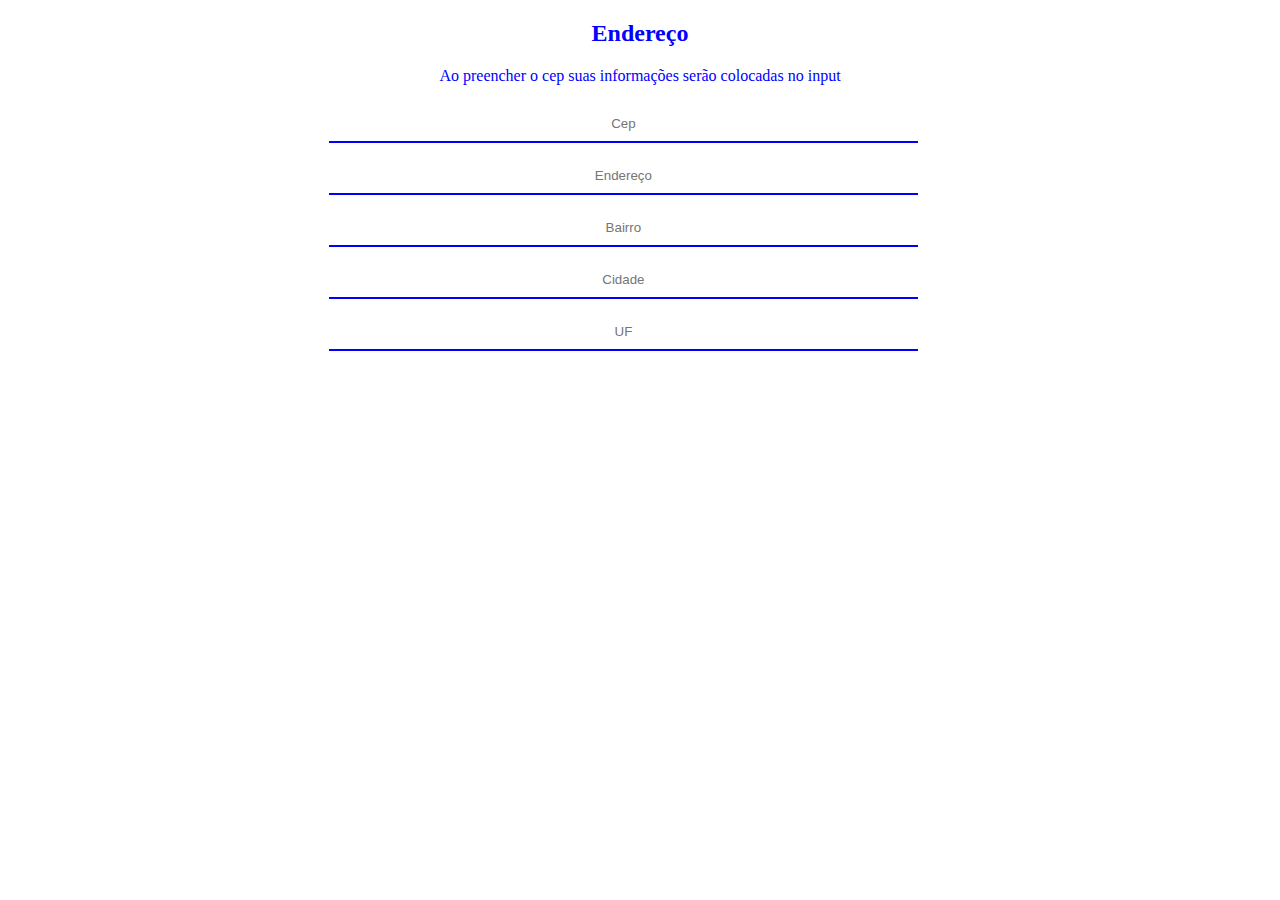
<file: cep/index.html>
<!DOCTYPE html>
<html lang="en">
<head>
    <meta charset="UTF-8">
    <meta http-equiv="X-UA-Compatible" content="IE=edge">
    <meta name="viewport" content="width=device-width, initial-scale=1.0">
   <link  rel="stylesheet"  href="./style.css">
    <title>App cep</title>
</head>
<script>
    //estudnao sobre ajax
    function getDadosEnderecoPorCep(cep){
      //  console.log(cep)
      let url = 'https://viacep.com.br/ws/'+cep+'/json/'


  //let url='https://viacep.com.br/ws/'+cep+'/json/unicode/';
 //console.log(url)
 //https://viacep.com.br/ws/01001000/json/

 let xmlHttp=new XMLHttpRequest()

 xmlHttp.open('GET',url)

xmlHttp.onreadystatechange=()=>{
if(xmlHttp.readyState==4 && xmlHttp.status==200){
  let dadosJsonTExt=  xmlHttp.responseText
let dadsoJsonObj=JSON.parse(dadosJsonTExt)

console.log(dadsoJsonObj)
//coloando valor da api nas tags hmtl
document.getElementById('endereco').value=dadsoJsonObj.logradouro
document.getElementById('bairro').value=dadsoJsonObj.bairro
document.getElementById('cidade').value=dadsoJsonObj.cidade
document.getElementById('uf').value=dadsoJsonObj.uf


}
}

 xmlHttp.send()
 }
</script>
<body>
    <h2>Endereço</h2>
    <p>Ao preencher o cep suas informações serão colocadas no input</p>
<form>
    <input type="text" placeholder="Cep"
     onblur="getDadosEnderecoPorCep(this.value)" 
     />
    <input type="text" 
    placeholder="Endereço"
    id="endereco"
     readonly/>

    <input type="text"
     placeholder="Bairro"  
     id="bairro"
    readonly/>
    <input type="text"
     placeholder="Cidade" 
     id="cidade"
     readonly/>
   <input type="text" 
   placeholder="UF" 
   id="uf"
    readonly/>
  </form>
</body>
</html>
</file>
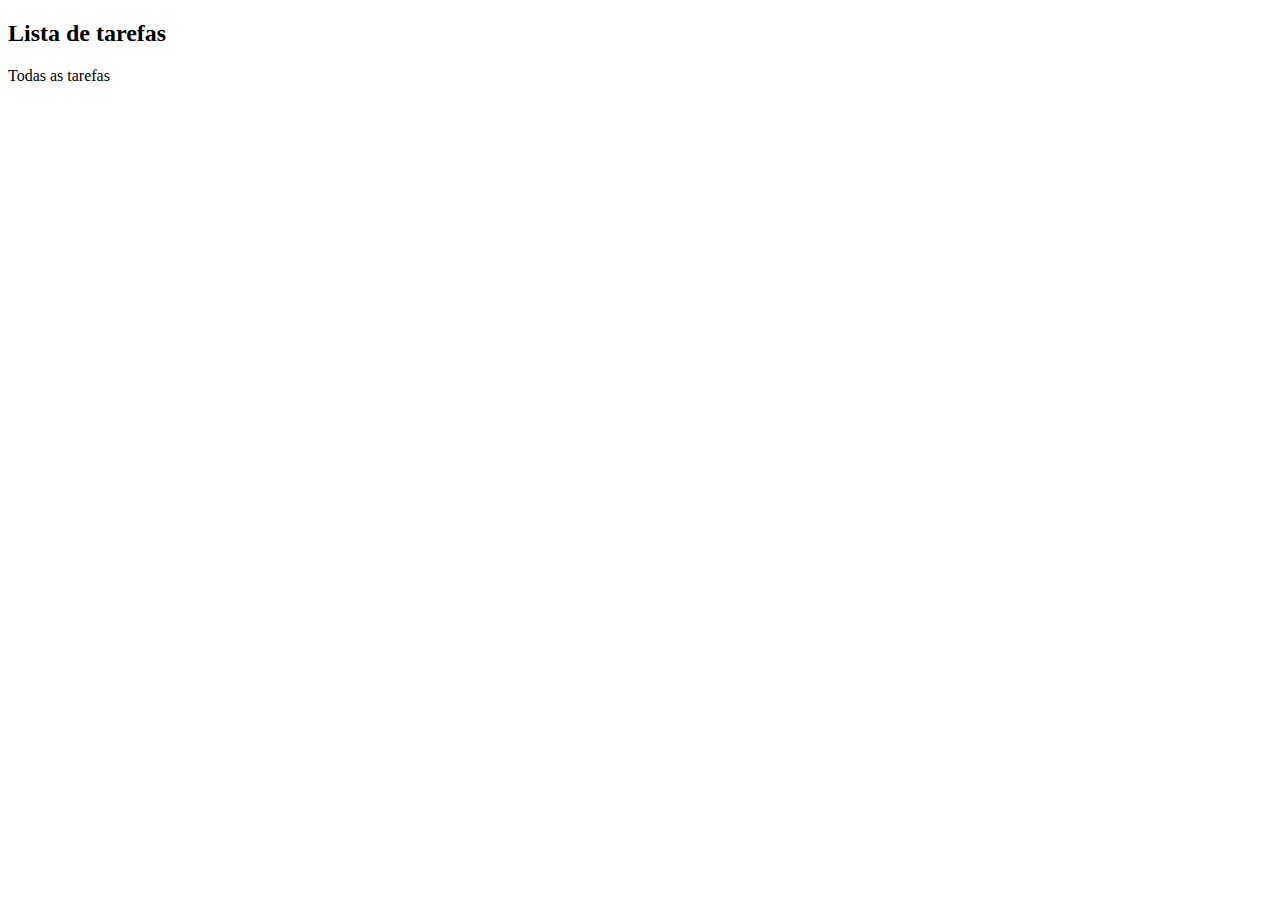
<file: lista-tarefas/allTarefa.html>
<!DOCTYPE html>
<html lang="en">
<head>
    <meta charset="UTF-8">
    <meta http-equiv="X-UA-Compatible" content="IE=edge">
    <meta name="viewport" content="width=device-width, initial-scale=1.0">
    <title>App lista de tarefa</title>
</head>
<body>
    
  <h2>Lista de tarefas</h2>
  <p>Todas as tarefas</p>
</body>
</html>
</file>
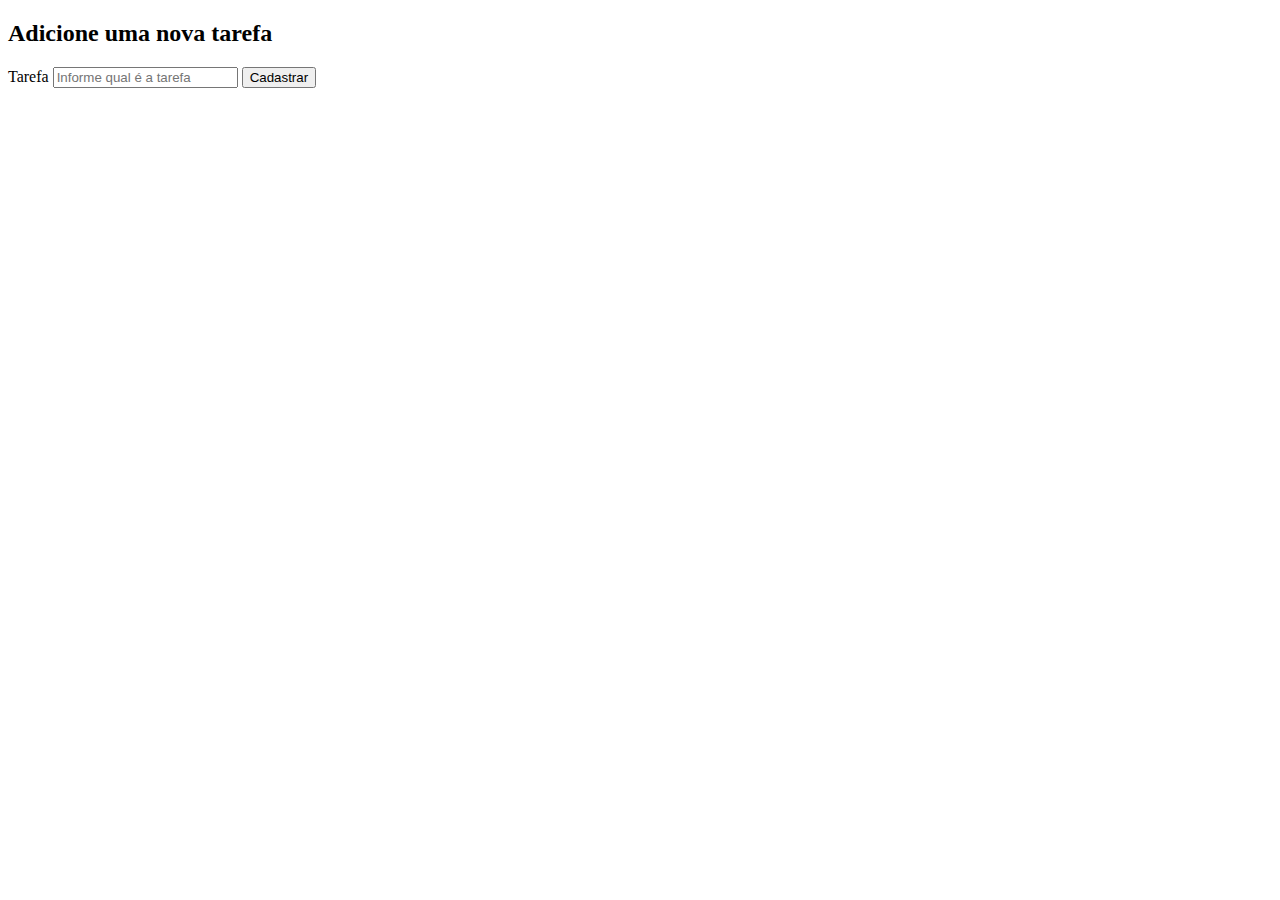
<file: lista-tarefas/newTarefa.html>
<!DOCTYPE html>
<html lang="en">
<head>
    <meta charset="UTF-8">
    <meta http-equiv="X-UA-Compatible" content="IE=edge">
    <meta name="viewport" content="width=device-width, initial-scale=1.0">
    <title>App Tarfa - nova tarefa</title>
</head>
<body>
    <h2>Adicione uma nova tarefa</h2>
    <form method="post" action="./controller/tarefaController.php">
        <label>Tarefa</label>
        <input type="text"
         placeholder="Informe qual é a tarefa"
         name="tarefa"
        >
        <button>Cadastrar</button>
    </form>
</body>
</html>
</file>
<file: cep/style.css>
form{
    margin:auto;
    width: 50%;
   
  
}
p, h2{
    text-align: center;
    color:blue;
}
input{
   width: 90%;
    margin:5px;
    padding: 10px;
    text-align: center;
    border-top: none;
    border-left: none;
    border-right: none;
    border-bottom: solid 2px blue;
    color:blue;
    margin-bottom: 10px;
}
</file>
